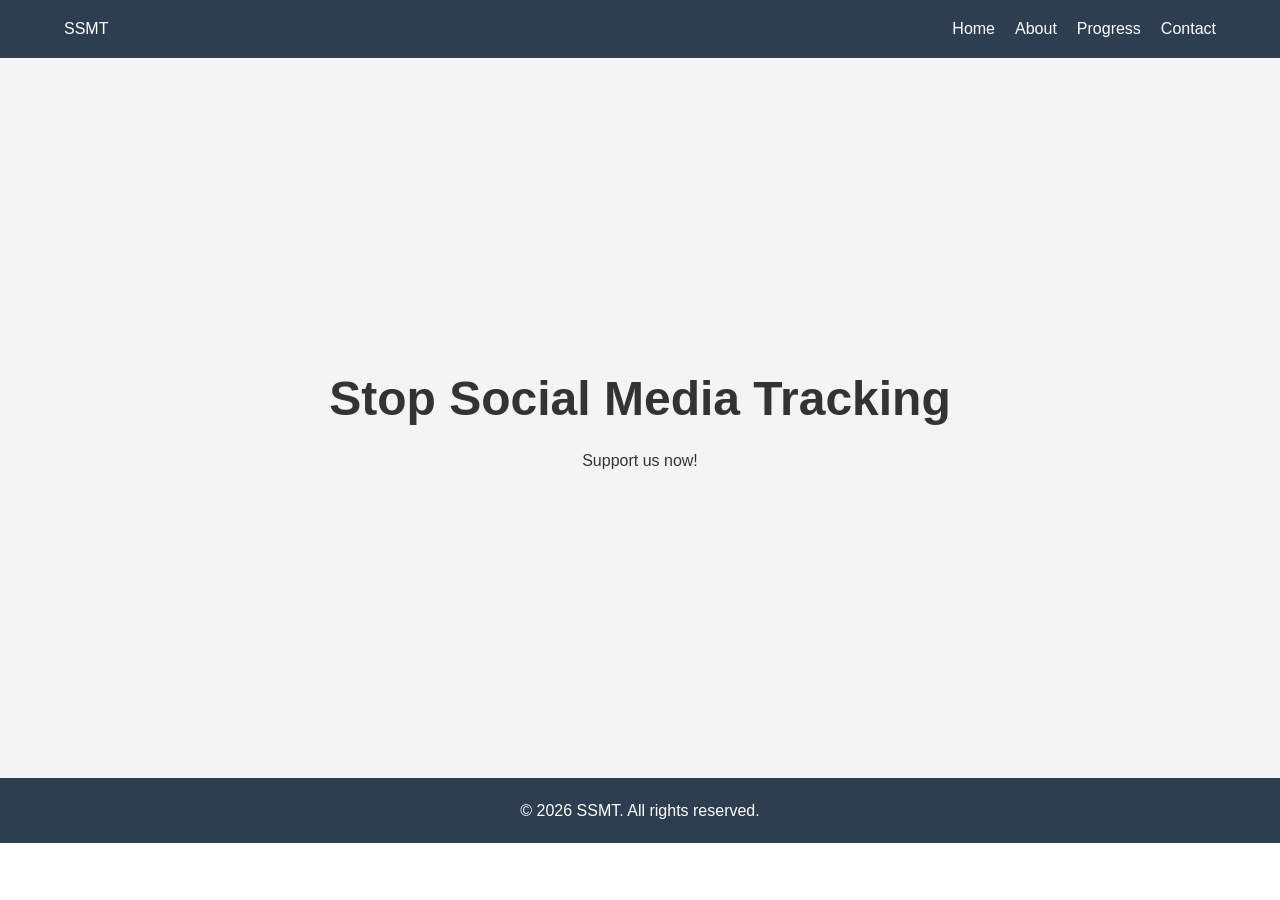
<file: index.html>
<!DOCTYPE html>
<html lang="en">
<head>
    <meta charset="UTF-8">
    <meta name="viewport" content="width=device-width, initial-scale=1.0">
    <title>Stop Social Media Tracking</title>
    <link rel="stylesheet" href="style.css">
</head>
<body>

    <!-- Navigation Bar -->
    <header>
        <nav class="navbar">
            <div class="logo">SSMT</div>
            <ul class="nav-links">
                <li><a href="index.html">Home</a></li>
                <li><a href="about.html">About</a></li>
                <li><a href="references.html">Progress</a></li>
                <li><a href="contact.html">Contact</a></li>
            </ul>
        </nav>
    </header>

    <!-- Hero Section -->
    <section id="home" class="hero">
        <div class="hero-content">
            <h1>Stop Social Media Tracking</h1>
            <p>Support us now!</p>
        </div>
    </section>



    <!-- Footer -->
    <footer>
        <p>&copy; 2026 SSMT. All rights reserved.</p>
    </footer>

</body>
</html>
</file>
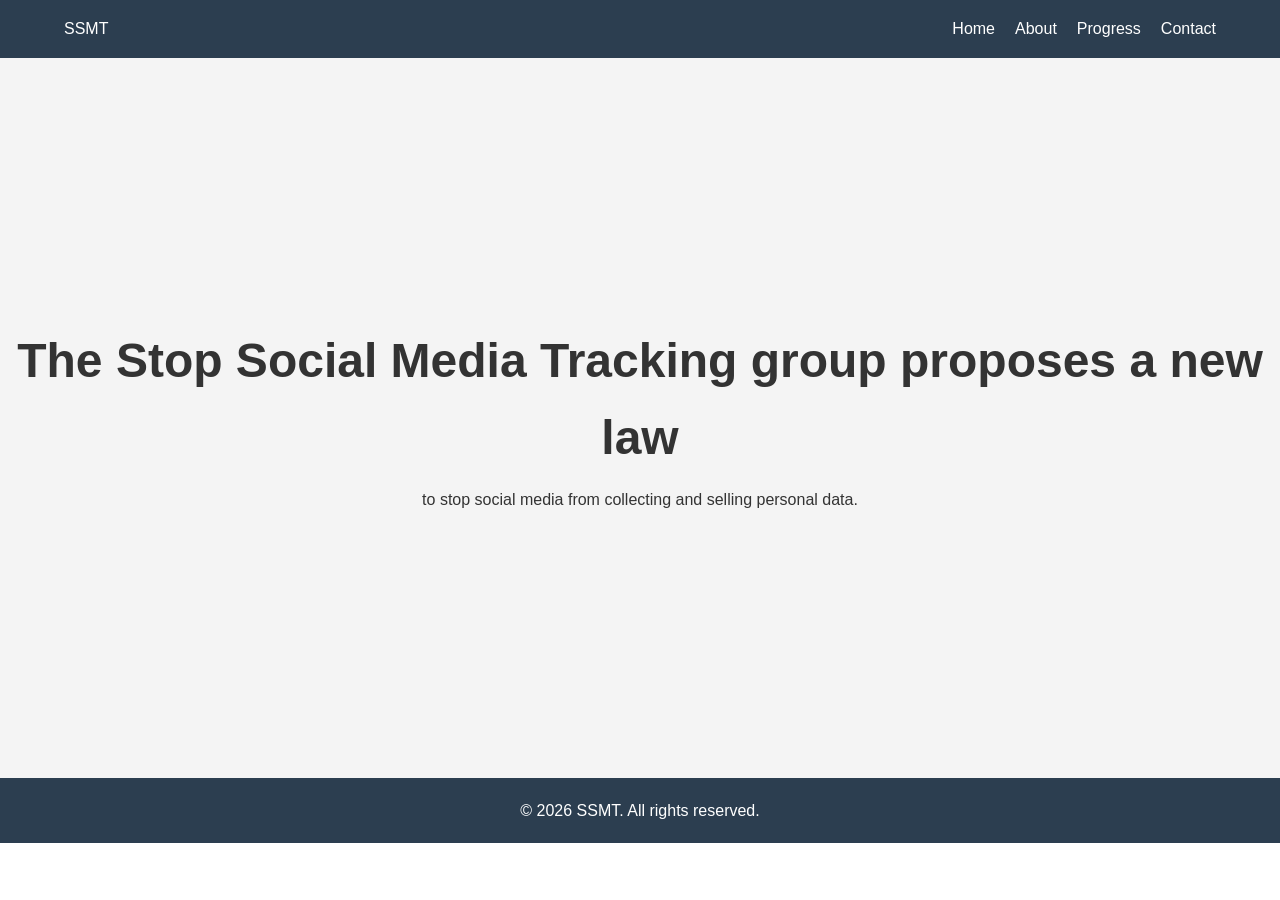
<file: about.html>
<!DOCTYPE html>
<html lang="en">
<head>
    <meta charset="UTF-8">
    <meta name="viewport" content="width=device-width, initial-scale=1.0">
    <title>Stop Social Media Tracking</title>
    <link rel="stylesheet" href="style.css">
</head>
<body>

    <!-- Navigation Bar -->
    <header>
        <nav class="navbar">
            <div class="logo">SSMT</div>
            <ul class="nav-links">
                <li><a href="index.html">Home</a></li>
                <li><a href="about.html">About</a></li>
                <li><a href="references.html">Progress</a></li>
                <li><a href="contact.html">Contact</a></li>
            </ul>
        </nav>
    </header>

    <!-- Hero Section -->
    <section id="about" class="hero">
        <div class="hero-content">
            <h1>The Stop Social Media Tracking group proposes a new law</h1>
            <p>to stop social media from collecting and selling personal data.</p>
        </div>
    </section>



    <!-- Footer -->
    <footer>
        <p>&copy; 2026 SSMT. All rights reserved.</p>
    </footer>

</body>
</html>
</file>
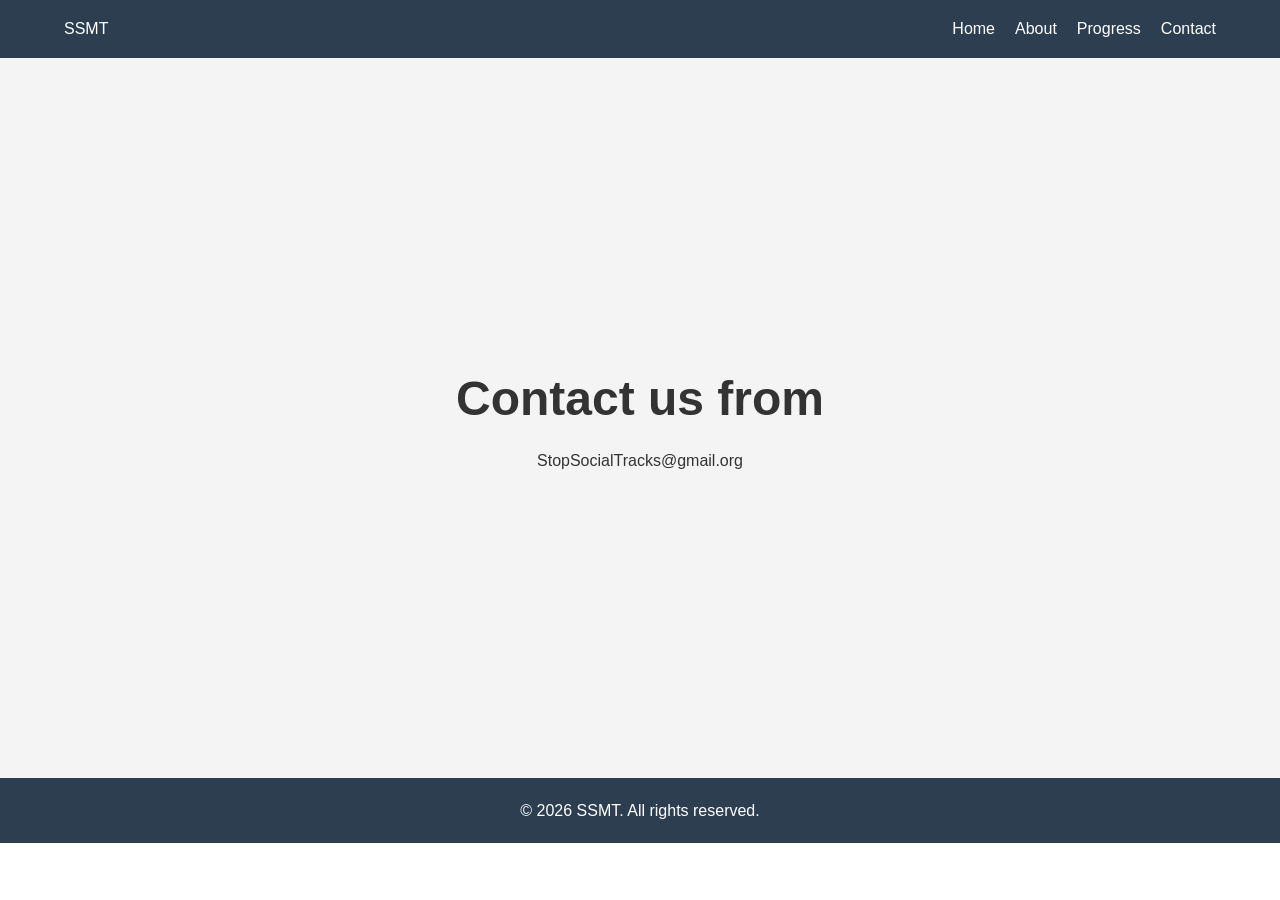
<file: contact.html>
<!DOCTYPE html>
<html lang="en">
<head>
    <meta charset="UTF-8">
    <meta name="viewport" content="width=device-width, initial-scale=1.0">
    <title>Stop Social Media Tracking</title>
    <link rel="stylesheet" href="style.css">
</head>
<body>

    <!-- Navigation Bar -->
    <header>
        <nav class="navbar">
            <div class="logo">SSMT</div>
            <ul class="nav-links">
                <li><a href="index.html">Home</a></li>
                <li><a href="about.html">About</a></li>
                <li><a href="references.html">Progress</a></li>
                <li><a href="contact.html">Contact</a></li>
            </ul>
        </nav>
    </header>

    <!-- Hero Section -->
    <section id="contact" class="hero">
        <div class="hero-content">
            <h1>Contact us from</h1>
            <p>StopSocialTracks@gmail.org</p>
        </div>
    </section>



    <!-- Footer -->
    <footer>
        <p>&copy; 2026 SSMT. All rights reserved.</p>
    </footer>

</body>
</html>
</file>
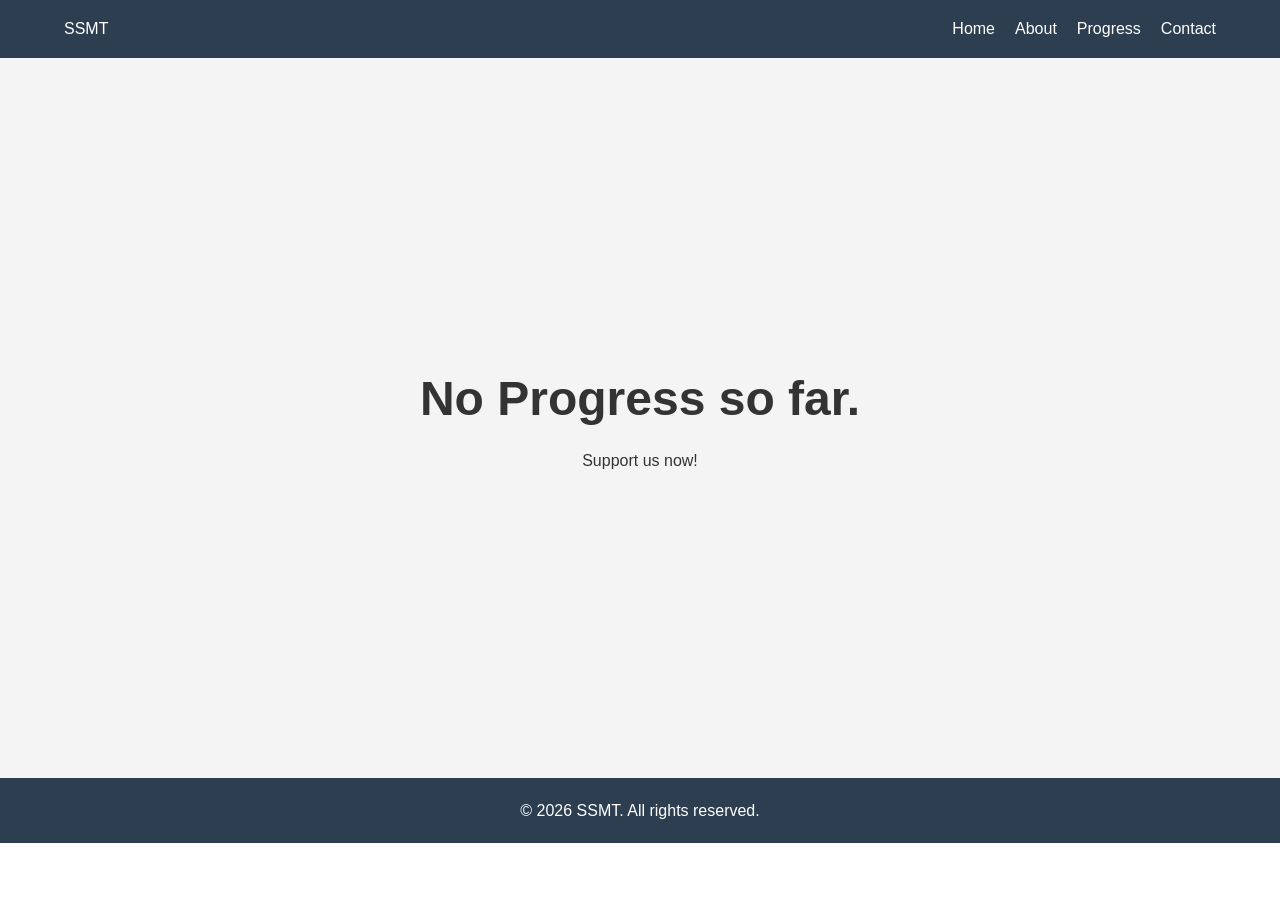
<file: references.html>
<!DOCTYPE html>
<html lang="en">
<head>
    <meta charset="UTF-8">
    <meta name="viewport" content="width=device-width, initial-scale=1.0">
    <title>Stop Social Media Tracking</title>
    <link rel="stylesheet" href="style.css">
</head>
<body>

    <!-- Navigation Bar -->
    <header>
        <nav class="navbar">
            <div class="logo">SSMT</div>
            <ul class="nav-links">
                <li><a href="index.html">Home</a></li>
                <li><a href="about.html">About</a></li>
                <li><a href="references.html">Progress</a></li>
                <li><a href="contact.html">Contact</a></li>
            </ul>
        </nav>
    </header>

    <!-- Hero Section -->
    <section id="references" class="hero">
        <div class="hero-content">
            <h1>No Progress so far.</h1>
            <p>Support us now!</p>
        </div>
    </section>



    <!-- Footer -->
    <footer>
        <p>&copy; 2026 SSMT. All rights reserved.</p>
    </footer>

</body>
</html>
</file>
<file: style.css>
/* General Styles */
* {
    margin: 0;
    padding: 0;
    box-sizing: border-box;
}

body {
    font-family: 'Segoe UI', Tahoma, Geneva, Verdana, sans-serif;
    line-height: 1.6;
    color: #333;
}

/* Navbar */
.navbar {
    display: flex;
    justify-content: space-between;
    align-items: center;
    padding: 1rem 5%;
    background: #2c3e50;
    color: white;
    position: sticky;
    top: 0;
}

.nav-links {
    display: flex;
    list-style: none;
}

.nav-links li a {
    color: white;
    text-decoration: none;
    margin-left: 20px;
    font-weight: 500;
}

/* Hero Section */
.hero {
    height: 80vh;
    background: #f4f4f4;
    display: flex;
    align-items: center;
    justify-content: center;
    text-align: center;
}

.hero h1 {
    font-size: 3rem;
    margin-bottom: 10px;
}

.btn {
    display: inline-block;
    background: #3498db;
    color: white;
    padding: 10px 25px;
    text-decoration: none;
    border-radius: 5px;
    margin-top: 20px;
}


/* Footer */
footer {
    background: #2c3e50;
    color: white;
    text-align: center;
    padding: 20px 0;
}
</file>
